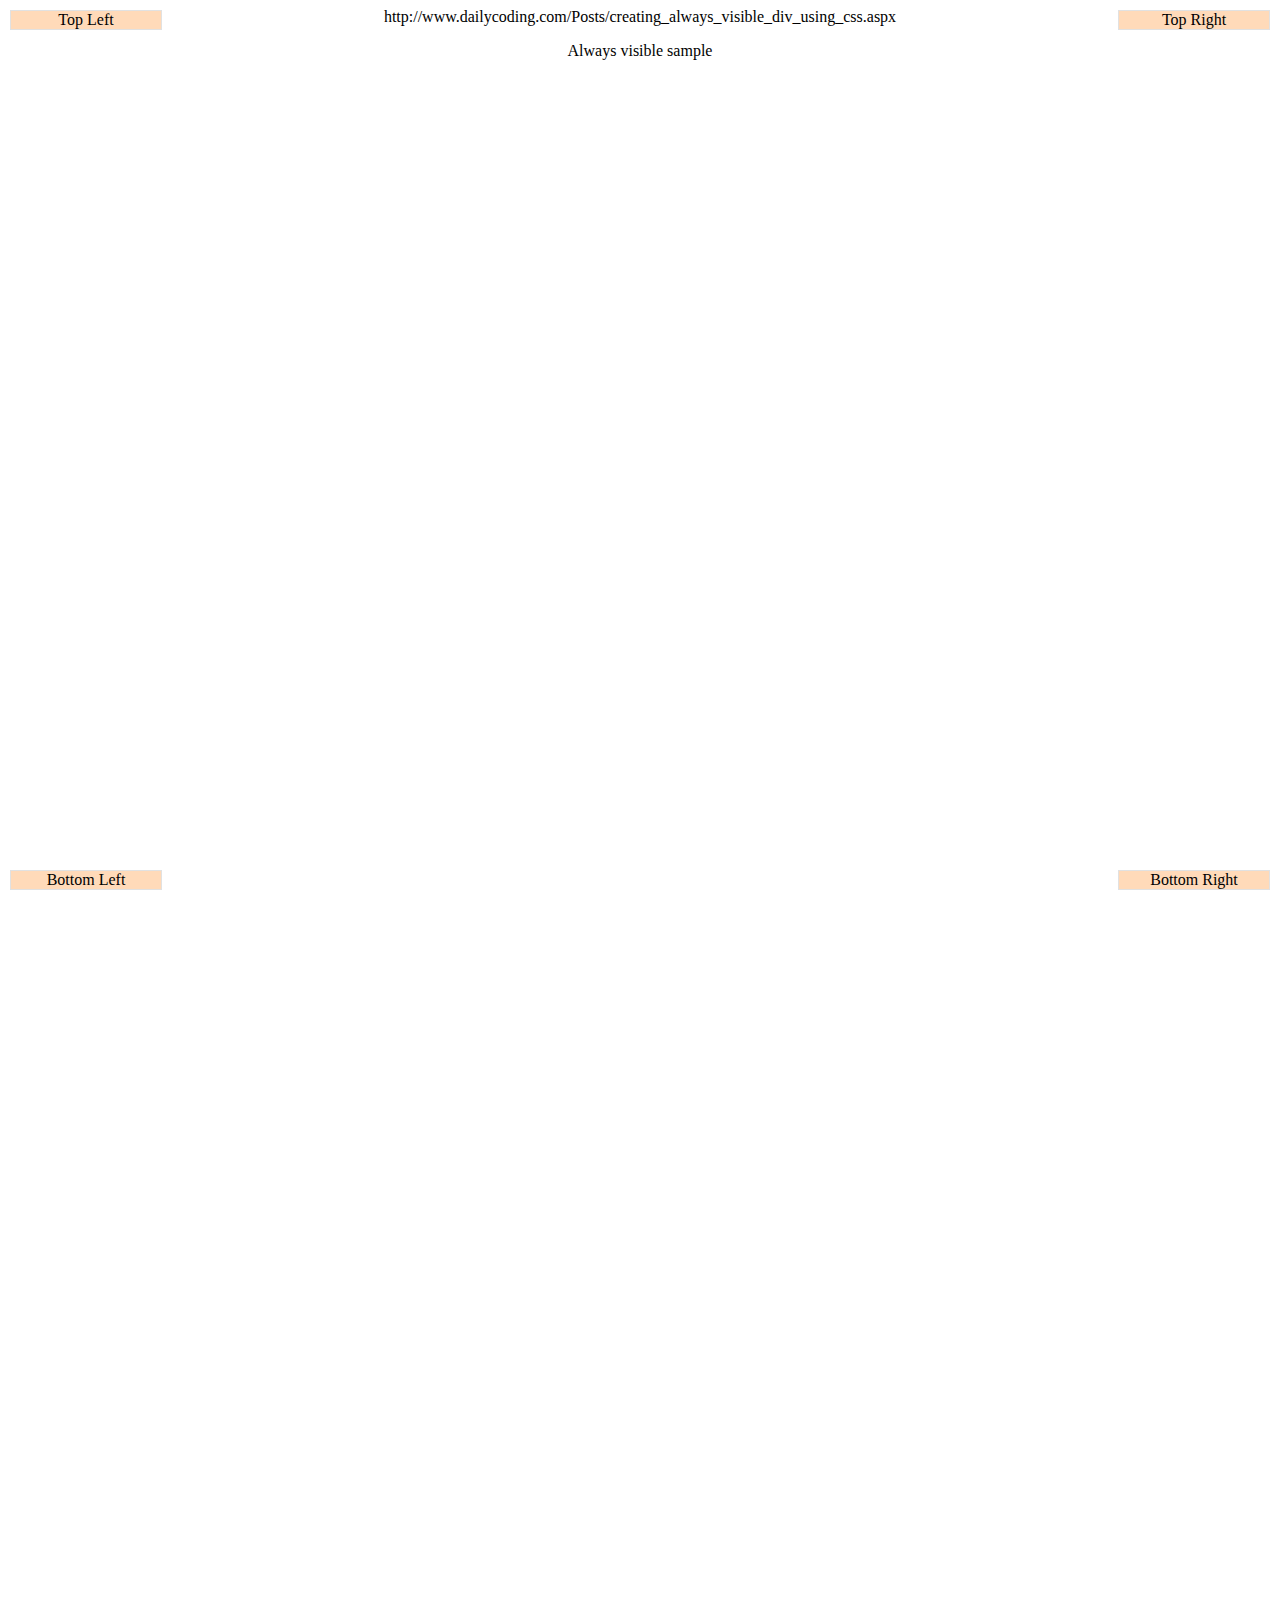
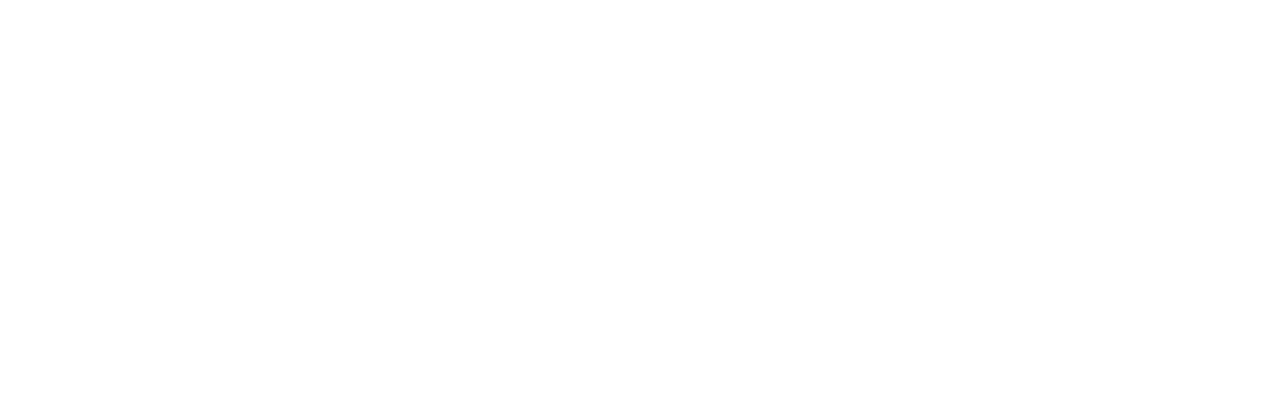
<file: www/z.div.html>
<html xmlns="http://www.w3.org/1999/xhtml">
<head>
    <title>Always Visible Div</title>
    <style type="text/css">
<!--
.visibleDiv, #topLeft, #topRight, #bottomLeft, #bottomRight
{
    position: fixed;
    width: 150px;
    border: solid 1px #e1e1e1;
    vertical-align: middle;
    background: #ffdab9;
    text-align: center;
}

#topLeft
{
    top: 10px;
    left: 10px;
}

#topRight
{
    top: 10px;
    right: 10px;
}

#bottomLeft
{
    bottom: 10px;
    left: 10px;
}

#bottomRight
{
    bottom: 10px;
    right: 10px;
}
//-->
</style>
</head>
<body bgcolor="">
    <div id="topLeft">
        Top Left
    </div>
    <div id="topRight">
        Top Right
    </div>
    <div id="bottomLeft">
        Bottom Left
    </div>
    <div id="bottomRight">
        Bottom Right
    </div>
    <div style="height: 2000px; text-align: center; vertical-align: middle;">
    		http://www.dailycoding.com/Posts/creating_always_visible_div_using_css.aspx
        <p>
            Always visible sample</p>
    </div>
</body>
</html>
</file>
